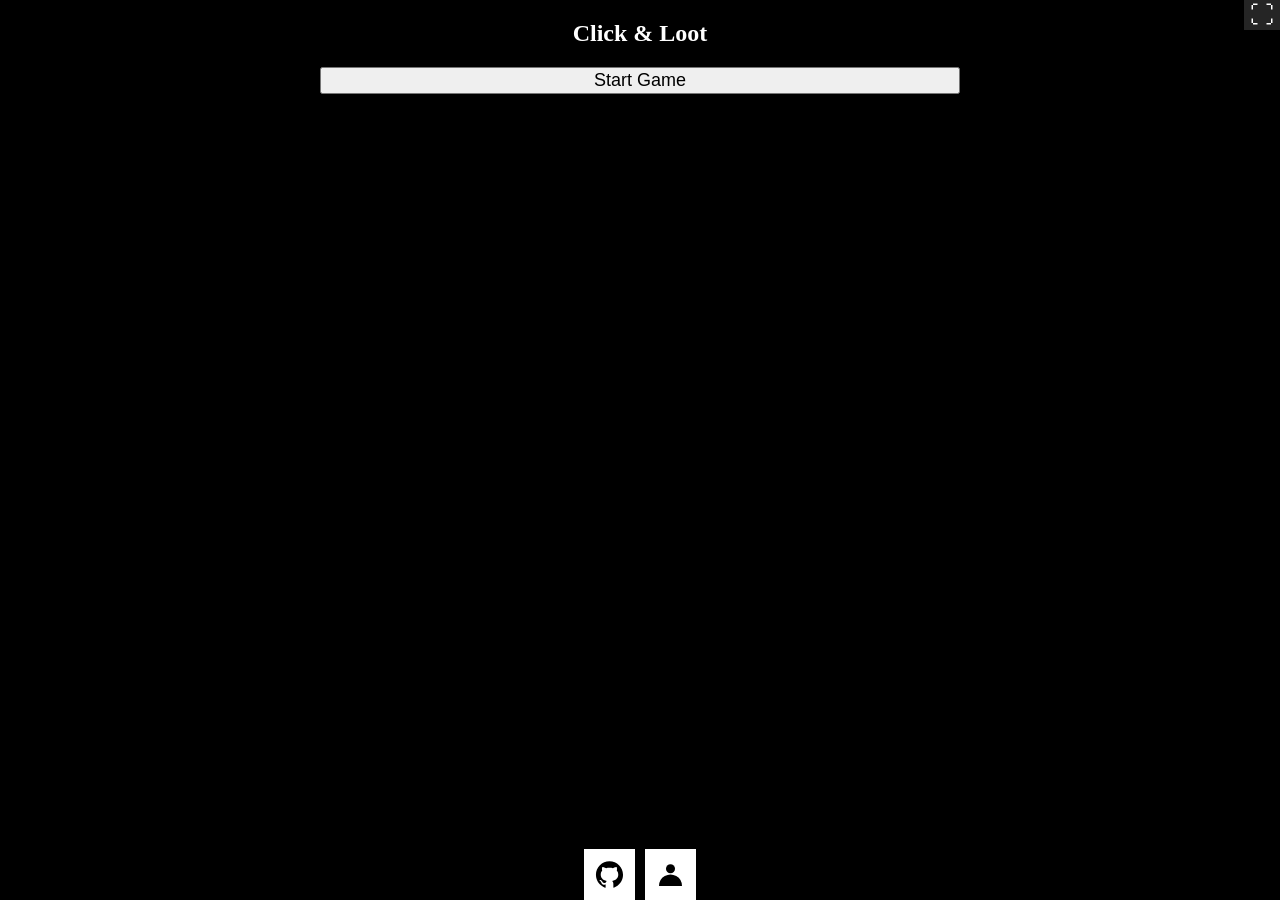
<file: index.html>
<!DOCTYPE html>
<html lang="de">
<head>
    <meta charset="utf-8">
    <meta name="viewport" content="width=device-width, initial-scale=1.0">

    <title>Click & Loot</title>

    <link rel="stylesheet" href="./app.css">
    <link rel="stylesheet" href="./menu.css">
    <link rel="stylesheet" href="./play/dungeon.css">
    <link rel="stylesheet" href="./play/inventory.css">
</head>
<body>
    <section id="menu-view">
        <h1>Click & Loot</h1>
        <button id="start-button" style="width: 50vw; height: fit-content; font-size: large;">Start Game</button>
        <footer>
            <a
                class="animated"
                href="https://github.com/Pys0n/ClickAndLoot"
                target="_blank"
                rel="noopener noreferrer"
            >
                <img src="graphics/icons/github.svg" alt="">
            </a>
            <button id="credits-button" class="animated">
                <img src="graphics/icons/credits.svg" alt="">
            </button>
        </footer>
    </section>

    <section id="credits-view" hidden>
        <h1>Credits</h1>

        <h2>Programming</h2>
        <a href="https://github.com/Pys0n/" target="_blank">Pys0n</a>
        <br>

        <h2>Pixel Art</h2>
        <a href="https://github.com/Pys0n/" target="_blank">Pys0n</a>
        <a href="https://github.com/Pyth4s-official/" target="_blank">Pyth4s</a>
        <br>
        
        <button id="credits-close" style="width: 50vw; height: fit-content; font-size: large;">Close</button>
    </section>

    <section id="dungeon-view" hidden>
        <div class="container" id="container"></div>
        <div id="fade" class="fade"></div>
        <button id="inventory-button" class="inventory-button">Inventory</button>
    </section>

    <section id="inventory-view" hidden>
        <div class="inventory-layout">
            <button id="inventory-close" class="close">CLOSE</button>
            
            <button id="common" class="rarity" style="left: 16.7%;">COMMON</button>
            <button id="uncommon" class="rarity" style="left: 28.6%;">UNCOMMON</button>
            <button id="rare" class="rarity" style="left: 40.5%;">RARE</button>
            <button id="epic" class="rarity" style="left: 52.4%;">EPIC</button>
            <button id="legendary" class="rarity" style="left: 64.3%;">LEGENDARY</button>
            <button id="mythic" class="rarity" style="left: 76.3%;">MYTHIC</button>
            <button id="godly" class="rarity" style="left: 88.2%;">GODLY</button>

            <button id="weapon" class="category" style="top: 10.4%;">WEAPONS</button>
            <button id="armor" class="category" style="top: 33.6%;">ARMOR</button>
            <button id="accessory" class="category" style="top: 56.8%;">ACCESSORIES</button>
            <button id="rune" class="category" style="top: 80%;">RUNES</button>

            <button id="previous" class="arrow" style="left: 17.9%;">PREV</button>
            <button id="next" class="arrow" style="left: 92.9%;">NEXT</button>
            <div id="slots" class="slots"></div>
        </div>
    </section>

    <button id="fullscreen-button" style="position: fixed; top: 0; right: 0; width: fit-content; height: fit-content; background-color: #78787850; color: white; border: 0; font-size: 1.5rem; cursor: pointer; z-index: 9999;">⛶</button>

    <script type="module" src="./app.js"></script>
</body>
</html>
</file>
<file: app.css>
* {
    box-sizing: border-box;
}

html,
body {
    width: 100%;
    height: 100%;
    margin: 0;

    overflow: hidden;
    background: black;
}

[hidden] {
    display: none !important;
}

#menu-view,
#dungeon-view,
#inventory-view {
    width: 100%;
    height: 100dvh;
}

#inventory-view {
    display: grid;
    place-items: center;
}
</file>
<file: menu.css>
[hidden] {
    display: none !important;
}

#menu-view, #credits-view {
    align-items: center;
    background-color: black;
    color: white;

    display: flex;
    flex-direction: column;
    align-items: center;

    position: relative;
    overflow: hidden;

    min-height: 100dvh;
    margin: 0;
}

footer {
    position: absolute;
    bottom: 0;

    display: flex;
    gap: 10px;
}

.animated {
    position: relative;
    width: 4vw;
    height: 4vw;

    display: flex;
    align-items: center;
    justify-content: center;

    background: transparent;
    border: 0;
    cursor: pointer;
}

.animated::before {
    content: "";
    position: absolute;
    left: 0;
    right: 0;
    bottom: 0;

    height: 100%;
    background-color: white;

    transition: height 750ms ease;
}

.animated:hover::before {
    height: 125%;
}

.animated img {
    position: relative;
    z-index: 1;

    width: 60%;
    height: 60%;

    transition: transform 750ms ease;
}

.animated:hover img {
    transform: translateY(-1vw);
}

a {
    color: white;
    text-decoration: none;
}
</file>
<file: play/dungeon.css>
#dungeon-view {
    height: 100%;
    margin: 0;
    background-color: black;
    overflow: hidden;
}

.container {
    --tile-size: min(calc(100dvw / 25), calc(100dvh / 17));

    width: calc(var(--tile-size) * 25);
    height: calc(var(--tile-size) * 17);

    position: relative;
    display: grid;
    grid-template-columns: repeat(25, 1fr);
    grid-auto-rows: var(--tile-size);

    gap: 0;
    margin: auto;
    padding: 0;
}

.element {
    -webkit-user-drag: none;
    -khtml-user-drag: none;
    -moz-user-drag: none;
    -o-user-drag: none;
    user-select: none;

    height: 100%;
    width: 100%;

    display: block;
    image-rendering: -webkit-optimize-contrast;
    image-rendering: -moz-crisp-edges;
    image-rendering: pixelated;
    object-fit: fill;

    border: 0;
    margin: 0;
    padding: 0;
}

.hitbox {
    position: absolute;
    background-color: transparent;
    image-rendering: -webkit-optimize-contrast;
    image-rendering: -moz-crisp-edges;
    image-rendering: pixelated;
    object-fit: fill;

    cursor: pointer;

    border: 0;
    margin: 0;
    padding: 0;
}

.carpet {
    position: absolute;
    left: calc(var(--tile-size) * 1);
    top: calc(var(--tile-size) * 3);

    width: calc(var(--tile-size) * 23);
    height: calc(var(--tile-size) * 13);

    z-index: 1;
    pointer-events: none;
}

.fade {
    position: fixed;
    background-color: black;
    
    inset: 0;
    opacity: 0;
    z-index: 9998;

    pointer-events: none;
    transition: opacity 500ms ease;
}

.fade.active {
    opacity: 1;
    pointer-events: all;
}

.inventory-button {
    background-color: gray;

    width: 8dvw;
    height: 8dvw;
    
    position: fixed;
    bottom: 2.5dvh;
    left: 2.5dvh;

    cursor: pointer;

    border: 0;
    margin: 0;
    padding: 0;
}
</file>
<file: play/inventory.css>
#inventory-view {
    background: black;

    display: grid;
    justify-items: center;

    border: 0;
    margin: 0;
    padding: 0;
}

.inventory-layout {
    position: relative;

    width: min(
        100dvw,
        calc(100dvh * 568.047 / 364.106)
    );

    aspect-ratio: 568.047 / 364.106;

    background: #292f4f;
}

.close {
    width: 11.2%;
    height: 6.2%;

    position: absolute;
    top: 1.4%;
    left: 2.8%;
}

.rarity {
    width: 10.4%;
    height: 5%;

    position: absolute;
    top: 2%;
}

.category {
    width: 11.2%;
    height: 17.5%;

    position: absolute;
    left: 2.8%;
}

.arrow {
    width: 5%;
    height: 14.2%;

    position: absolute;
    top: 46.8%;
}

.slots {
    display: grid;

    grid-template-columns: repeat(5, minmax(0, 1fr));
    grid-template-rows: repeat(4, minmax(0, 1fr));

    gap: 16px;
    padding: 16px;
    box-sizing: border-box;

    position: absolute;
    top: 10.4%;
    left: 22.9%;

    width: 70%;
    height: 87.1%;
}

.slot {
    background-color: #00000044;

    margin: 0;
    border: none;

    background-size: contain;
    background-position: center;
    background-repeat: no-repeat;

    image-rendering: pixelated;
    cursor: pointer;
}
</file>
